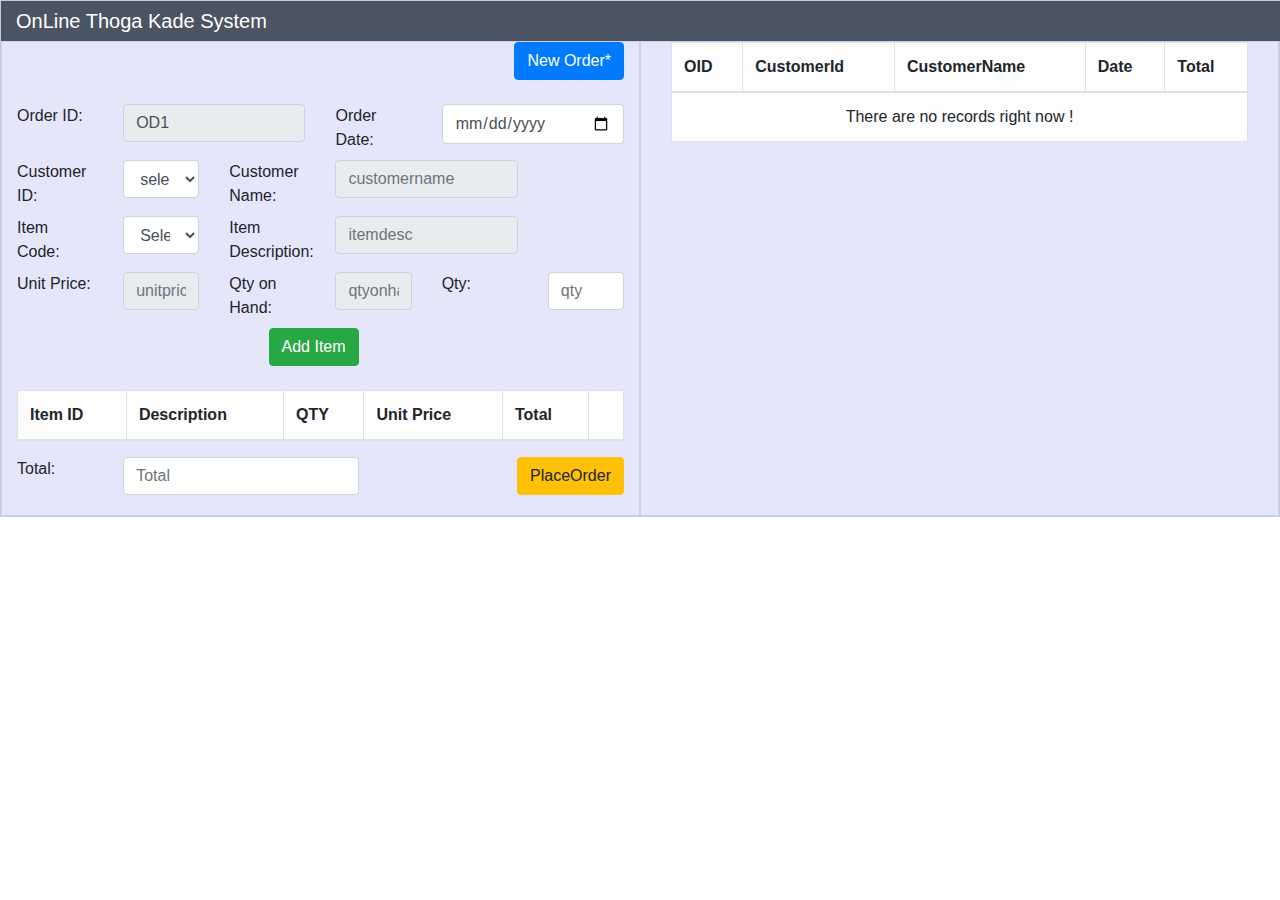
<file: POS-Project/index.html>
<!DOCTYPE html>

<html lang="en">

<head>
    <meta charset="UTF-8">
    <meta name="viewport" content="width=device-width, initial-scale=1.0">
    <!-- this is  Responsie tag . viewpoint > broweser eke page eka. initial-scale=1.0 > is dont change the resulution accoding to the device.-->
    <meta http-equiv="X-UA-Compatible" content="ie=edge">
    <link rel="stylesheet" href="css/bootstrap.min.css">
    <link rel="stylesheet" href="css/pos.css">
    <title>Pos-ProJect</title>
</head>

<body>
    <div class="container">
        <div class="row">
            <div class="col col-lg-12 col-12 headercol">
                <nav class="navbar navbar-dark sticky-top bg-dark flex-md-nowrap p-0" id="headernav">
                    <a class="navbar-brand col-lg-12 col-sm-12 col-md-12 mr-0" href="#" id="headline">OnLine Thoga Kade System</a>
                    <ul class="navbar-nav px-3">
                        <li class="nav-item text-nowrap">

                        </li>
                    </ul>
                </nav>
            </div>
        </div>
        <div class="row">
            <div class="col col-md-6 col-12 tblsection">
                <div class="row">
                    <div class="col col-lg-12 ">
                        <button id="btnaddnew" type="button" class="btn btn-primary btnnew" name="neworder">New Order*</button>
                    </div>
                </div>
                </br>   
                <div class="row">
                    <div class="col col-lg-2 col-12">
                        <label>Order ID:</label>

                    </div>
                    <div class="col col-lg-4 col-12">
                        <input type="text" class="form-control" id="inputorderid" name="orderid" placeholder="orderid" disabled>

                    </div>
                    <div class="col col-lg-2 col-12">
                        <label>Order Date:</label>

                    </div>
                    <div class="col col-lg-4 col-12">
                        <input type="date" class="form-control" id="inputorderdate" name="orderdate" placeholder="pickup date">

                    </div>

                </div>
                <div class="row">
                    <div class="col col-lg-2 col-12">
                        <label>Customer ID:</label>

                    </div>
                    <!-- <div class="col col-lg-4">
                        <input type="text" class="form-control" id="inputcusid" placeholder="customerid">
                    </div> -->
                    <div class="col col-lg-2 col-3">
                        <select class="form-control" id="custid" name="customerid">
                            <option value="select_one">select one</option>
                        </select>
                    </div>
                    <div class="col col-lg-2 col-12">
                        <label>Customer Name:</label>
                    </div>
                    <div class="col col-lg-4 col-12">
                        <input type="text" class="form-control" id="inputcusname" name="customername" placeholder="customername" disabled>

                    </div>
                </div>

                <div class="row">
                    <div class="col col-lg-2 col-12">
                        <label>Item Code:</label>
                    </div>
                    <!-- <div class="col col-lg-4">
                        <input type="text" class="form-control" id="inputitemcode" placeholder="itemcode">
                    </div> -->
                    <div class="col col-lg-2 col-3">
                        <select class="form-control" id="inputitemcode" name="itemcode">
                            <option value="select_one">Select one</option>
                        </select>
                    </div>
                    <div class="col col-lg-2 col-12">
                        <label>Item Description:</label>
                    </div>
                    <div class="col col-lg-4 col-12">
                        <input type="text" class="form-control" id="inputitemdec" name="itemdesc" placeholder="itemdesc" disabled>
                    </div>
                </div>


                <div class="row">
                    <div class="col col-lg-2 col-12">
                        <label>Unit Price:</label>
                    </div>
                    <div class="col col-lg-2 col-12">
                        <input type="text" class="form-control" id="inputunitprice" name="unitprice" placeholder="unitprice" disabled>
                    </div>
                    <div class="col col-lg-2 col-12">
                        <label>Qty on Hand:</label>
                    </div>
                    <div class="col col-lg-2 col-12">
                        <input type="text" class="form-control" id="inputqtyonHand" name="qtyonhand" placeholder="qtyonhand" disabled>
                    </div>
                    <div class="col col-lg-2 col-12">
                        <label>Qty:</label>
                    </div>
                    <div class="col col-lg-2 col-12">
                        <input type="text" class="form-control" id="inputqty" name="qty" placeholder="qty">
                    </div>

                </div>
                <div class="row">
                    <div class="col col-lg-7 col-12">
                        <button id="btnadd" type="button" class="btn btn-success bttnadd" name="additem">Add Item</button>
                    </div>
                </div>

                </br>
                <div class="table-details">
                    <table id="itemtable" class="table table-hover table-light table-bordered">
                        <thead>
                            <tr>
                                <th scope="col">Item ID</th>
                                <th scope="col">Description</th>
                                <th scope="col">QTY</th>
                                <th scope="col">Unit Price</th>
                                <th scope="col">Total</th>
                                <th scope="col"></th>
                            </tr>
                        </thead>
                        <tbody>
                            <!-- <td   colspan="5" id="itemfooter">There are no records right now !</td> -->
                        </tbody>
                    </table>
                    

                    <div class="row">
                        <div class="col col-lg-2">
                            <label>Total:</label>
                        </div>
                        <div class="col col-lg-5">
                            <input type="text" class="form-control" id="inputtotal" placeholder="Total">
                        </div>
                        <div class="col col-lg-5">
                            <button type="button" class="btn btn-warning" id="btnplaceorder">PlaceOrder</button>
                        </div>

                    </div>
                </div>






            </div>
            <div class="col col-md-6 col-sm-12 tblsection">
                <div class=" col col-lg-12 col-12" id="col2">
                    <table class="table table-hover table-light table-bordered" id="ordertbl">
                        <thead>
                            <tr>
                                <th scope="col">OID</th>
                                <th scope="col">CustomerId</th>
                                <th scope="col">CustomerName</th>
                                <th scope="col">Date</th>
                                <th scope="col">Total</th>
                            </tr>
                        </thead>
                        <tbody>
                            <td  colspan="5" id="orderfooter">There are no records right now !</td>
                        </tbody>
                    </table>
                </div>
            </div>

        </div>

    </div>
    
    <script type="text/javascript" src="js/jquery.js"></script>
    <script type="text/javascript" src="js/pos.js"></script>
</body>
</html>
</file>
<file: POS-Project/css/pos.css>
.container {
    max-width: 1400px;
    border: 1px solid rgba(177, 201, 213, 0.803);
    background-color: lavender;
    
}
.headercol{

    margin-left:-15px;
    margin-right:-15px;
}
#headernav{
    width:1399px;
}
.tblsection{
    border: 1px rgba(136, 154, 189, 0.275) solid;
    padding-bottom: 20px;
}


#headline{
   background-color:rgba(136, 154, 189, 0.275);
}

.btnnew{
    float: right;
}

.bttnadd{
    float: right;
}

#btnplaceorder{
    float: right;
}

#itemfooter{
    text-align: center;
}
#orderfooter{
    text-align: center;
}


img{
    width:30px;
    height: 30px;
}
</file>
